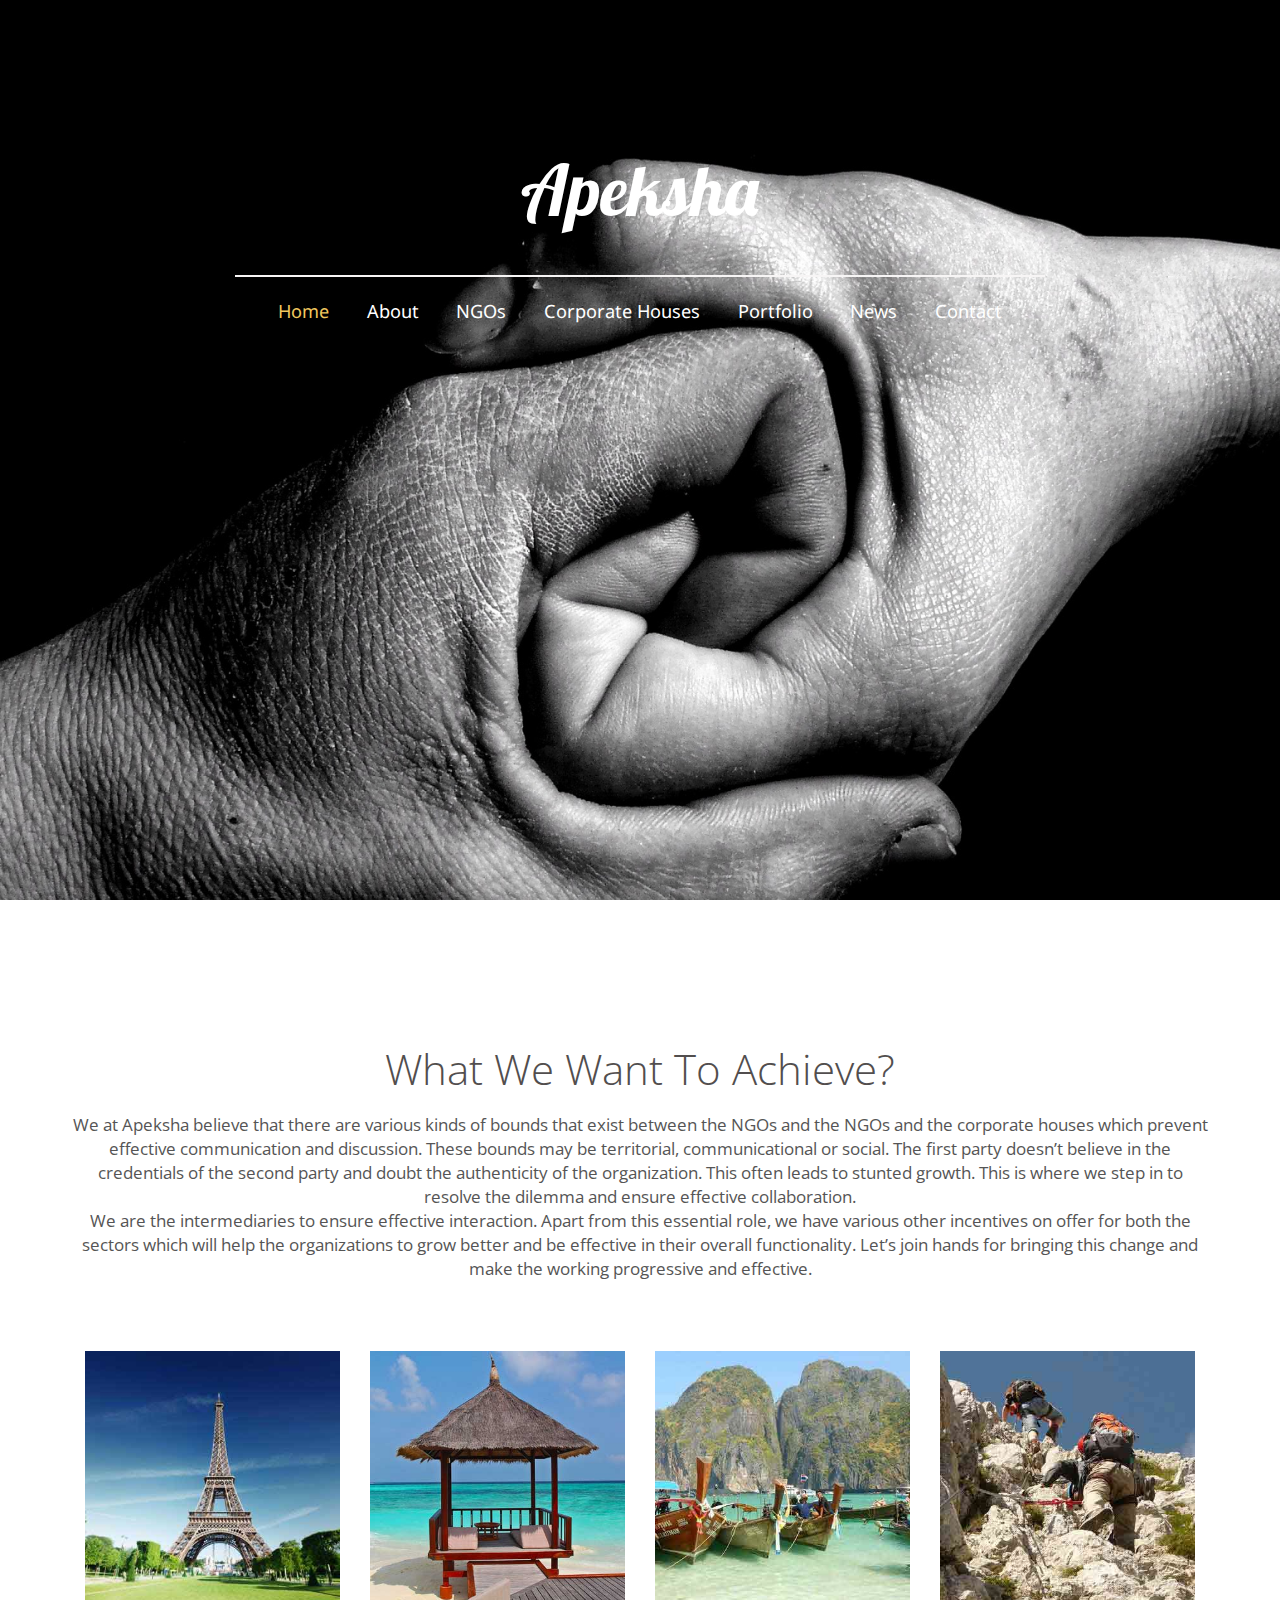
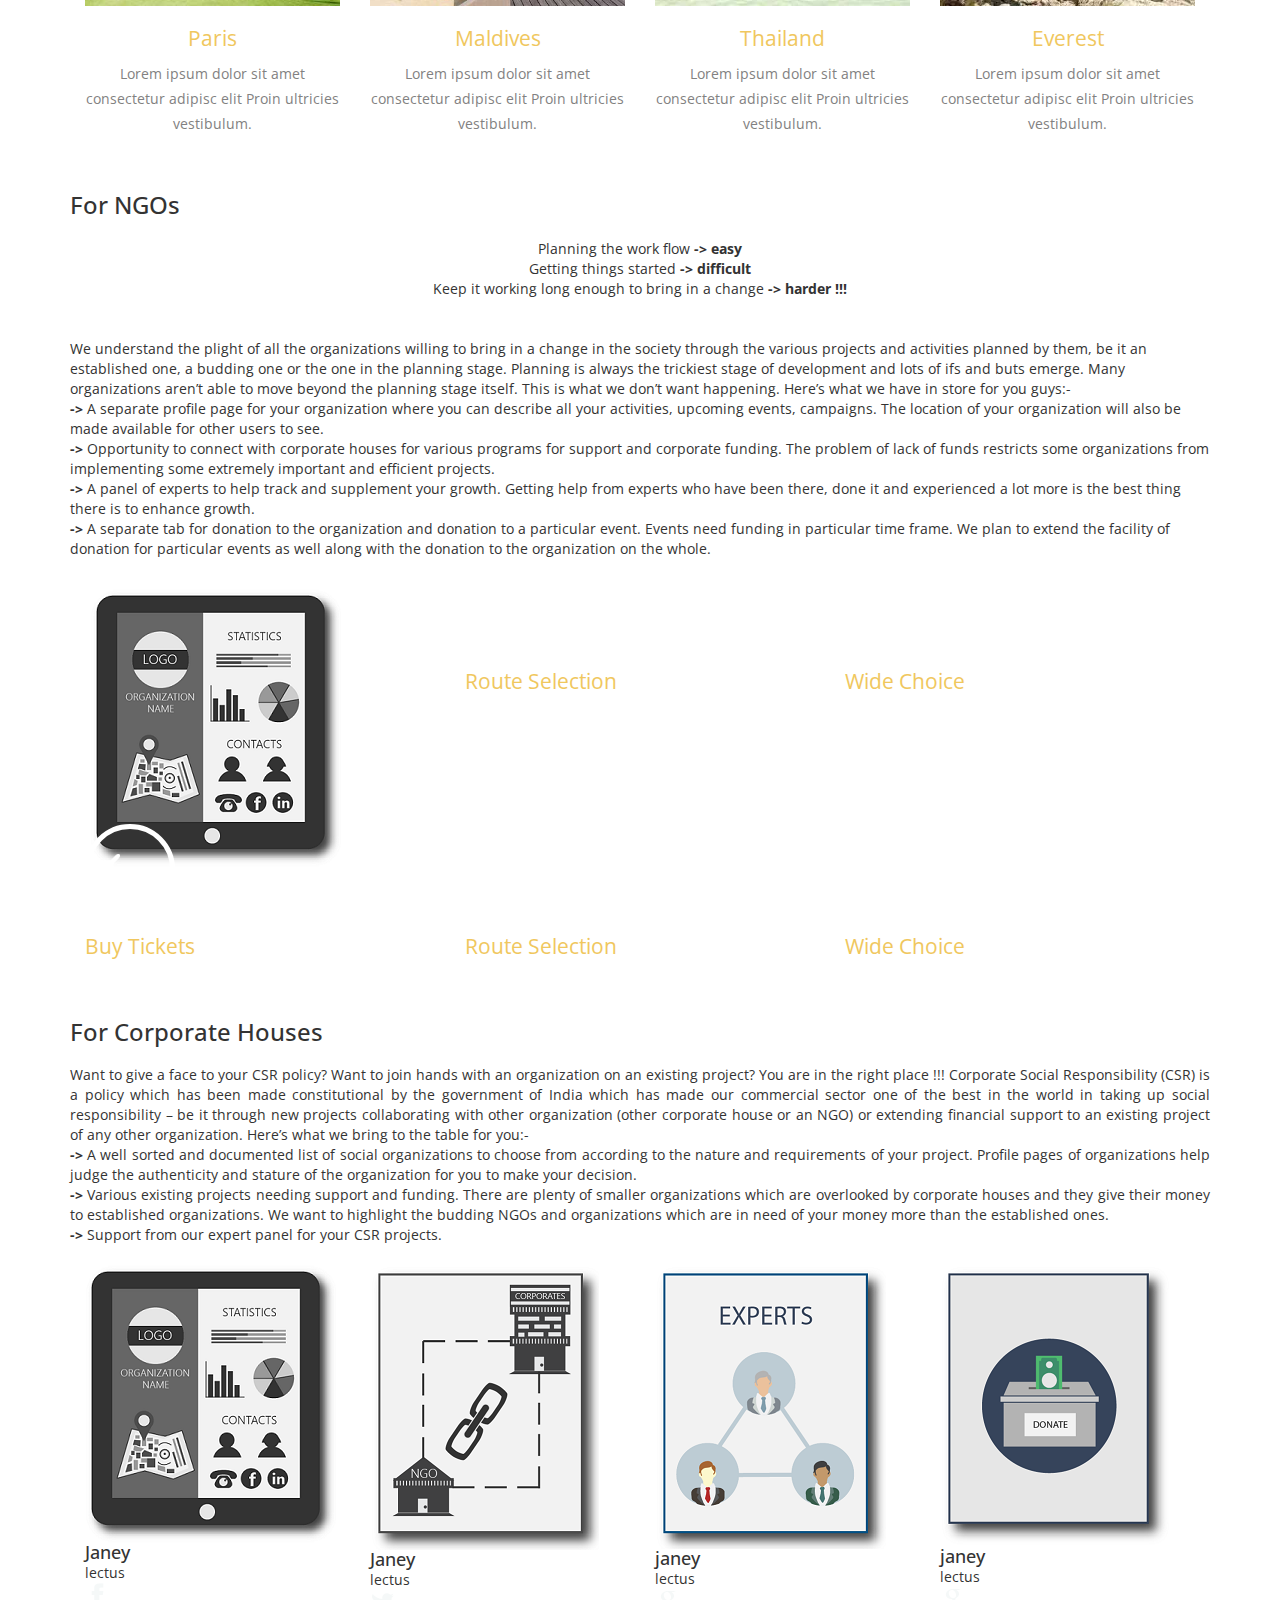
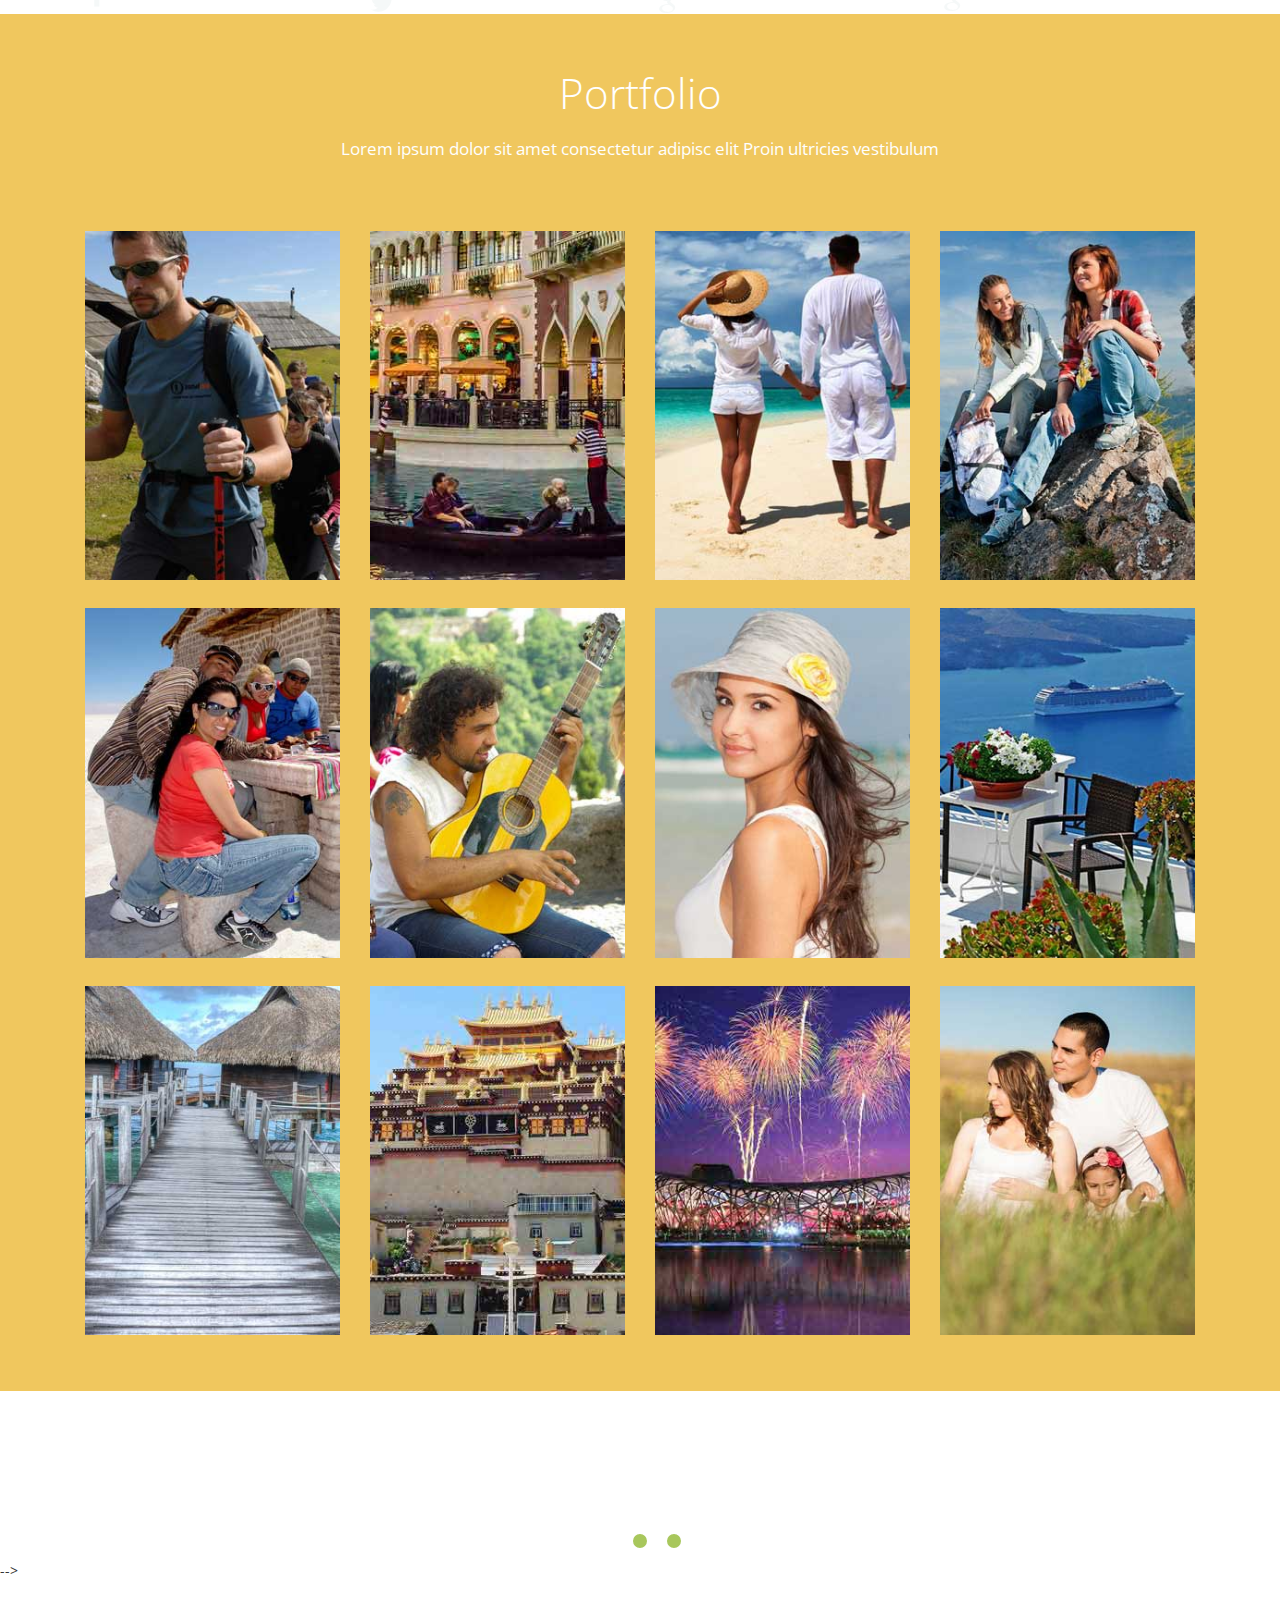
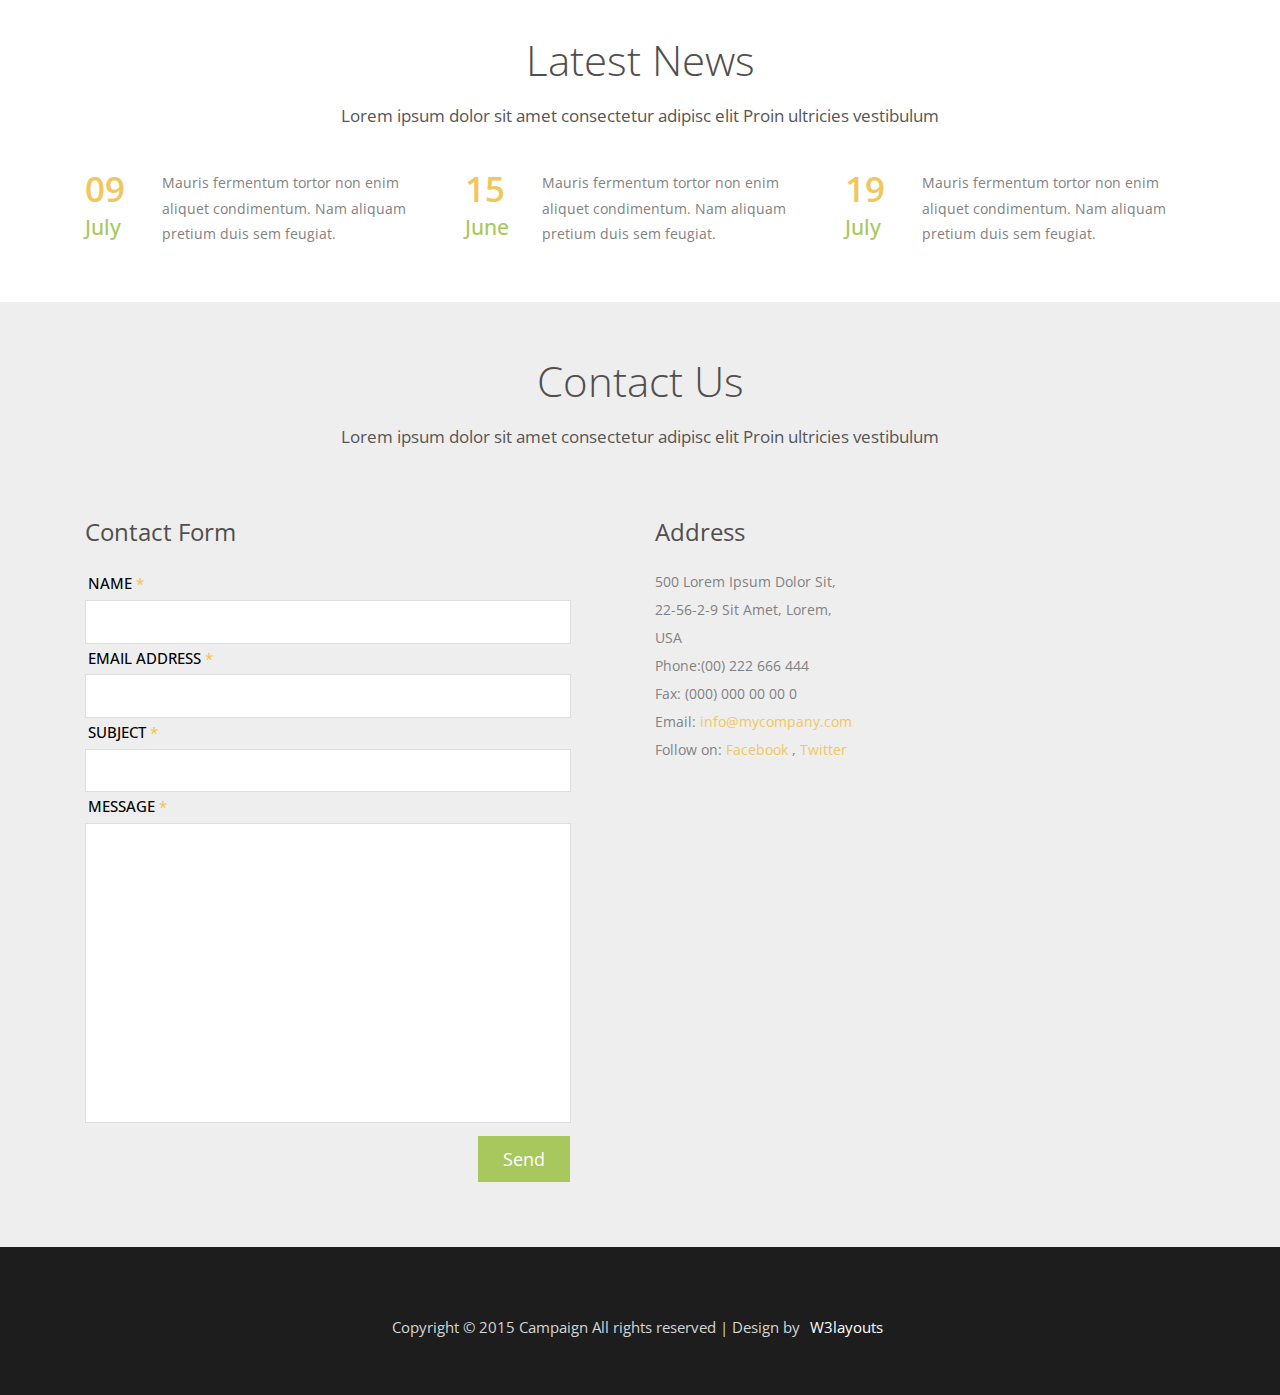
<file: Apeksha/index.html>
﻿<!--
Au<!--
Author: W3layouts
Author URL: http://w3layouts.com
License: Creative Commons Attribution 3.0 Unported
License URL: http://creativecommons.org/licenses/by/3.0/
-->
<!DOCTYPE HTML>
<html>
<head>
	<title>!! APEKSHA !!</title>
	<link href="css/bootstrap.css" rel="stylesheet" type="text/css" media="all">
	<link href="css/style.css" rel="stylesheet" type="text/css" media="all" />
	<meta name="viewport" content="width=device-width, initial-scale=1">
	<meta http-equiv="Content-Type" content="text/html; charset=utf-8" />
	<meta name="keywords" content="Campaign Responsive web template, Bootstrap Web Templates, Flat Web Templates, Andriod Compatible web template, 
	Smartphone Compatible web template, free webdesigns for Nokia, Samsung, LG, SonyErricsson, Motorola web design" />
	<script type="application/x-javascript"> addEventListener("load", function() { setTimeout(hideURLbar, 0); }, false); function hideURLbar(){ window.scrollTo(0,1); } </script>
	<link href='http://fonts.googleapis.com/css?family=Droid+Sans:400,700' rel='stylesheet' type='text/css'>
	<link href='http://fonts.googleapis.com/css?family=Open+Sans:300italic,400italic,600italic,700italic,800italic,400,300,600,700,800' rel='stylesheet' type='text/css'>
	<link href='http://fonts.googleapis.com/css?family=Lobster' rel='stylesheet' type='text/css'>
	<script src="js/jquery-1.11.1.min.js"></script>
	<!---- start-smoth-scrolling---->
	<script type="text/javascript" src="js/move-top.js"></script>
	<script type="text/javascript" src="js/easing.js"></script>
	<script type="text/javascript">
		jQuery(document).ready(function($) {
			$(".scroll").click(function(event){		
				event.preventDefault();
				$('html,body').animate({scrollTop:$(this.hash).offset().top},1200);
			});
		});
	</script>
	<!---End-smoth-scrolling---->
	<link rel="stylesheet" href="css/swipebox.css">
	<script src="js/jquery.swipebox.min.js"></script> 
	<script type="text/javascript">
		jQuery(function($) {
			$(".swipebox").swipebox();
		});
	</script>

</head>
<body>
	<div class="header">
		<div class="container">
			<div class="header-top">
				<div class="logo">
					<a href="index.html">Apeksha</a>
				</div>
				<div class="top-menu">
					<span class="menu"><img src="images/nav.png" alt=""/></span>
					<ul>
						<li><a class="active" href="#home" class="scroll">Home</a></li>
						<li><a href="#about" class="scroll">About</a></li>
						<li><a href="#NGOs" class="scroll">NGOs</a></li>
						<li><a href="#CorporateHouses" class="scroll">Corporate Houses</a></li>
						<li><a href="#portfolio" class="scroll">Portfolio</a></li>
						<!-- <li><a href="#testimonials" class="scroll">Testimonials</a></li> -->
						<li><a href="#news" class="scroll">News</a></li>
						<li><a href="#contact" class="scroll">Contact</a></li>
					</div>
					<!-- script for menu -->
					<script>
						$("span.menu").click(function(){
							$(".top-menu ul").slideToggle("slow" , function(){
							});
						});
					</script>
					<!-- //script for menu -->
					<div class="clearfix"></div>
				</div>
			</div>
		</div>
	</div>
	<br>
	<div class="content">
		<div class="about-section" id="about">
			<div class="container">
				<div class="about-header">
					<h3>What we want to achieve?</h3>
					<p>We at Apeksha believe that there are various kinds of bounds that exist between the NGOs and the NGOs and the corporate houses which prevent effective communication and discussion. These bounds may be territorial, communicational or social. The first party doesn’t believe in the credentials of the second party and doubt the authenticity of the organization. This often leads to stunted growth. This is where we step in to resolve the dilemma and ensure effective collaboration.
					</p>
					<p>	We are the intermediaries to ensure effective interaction. Apart from this essential role, we have various other incentives on offer for both the sectors which will help the organizations to grow better and be effective in their overall functionality. Let’s join hands for bringing this change and make the working progressive and effective.
					</p>
				</div>
				<div class="about-grids">
					<div class="col-md-3 about-grid">
						<img src="images/p1.jpg" class="img-responsive" alt="/">
						<h4>paris</h4>
						<p>Lorem ipsum dolor sit amet consectetur adipisc elit Proin ultricies vestibulum.</p>
					</div>
					<div class="col-md-3 about-grid">
						<img src="images/p2.jpg" class="img-responsive" alt="/">
						<h4>maldives</h4>
						<p>Lorem ipsum dolor sit amet consectetur adipisc elit Proin ultricies vestibulum.</p>
					</div>
					<div class="col-md-3 about-grid">
						<img src="images/p4.jpg" class="img-responsive" alt="/">
						<h4>thailand</h4>
						<p>Lorem ipsum dolor sit amet consectetur adipisc elit Proin ultricies vestibulum.</p>
					</div>
					<div class="col-md-3 about-grid">
						<img src="images/p3.jpg" class="img-responsive" alt="/">
						<h4>everest</h4>
						<p>Lorem ipsum dolor sit amet consectetur adipisc elit Proin ultricies vestibulum.</p>
					</div>
					<div class="clearfix"></div>	
				</div>	
			</div>
		</div>

		<div class="NGOs-section" id="NGOs">	
			<div class="container">
				<div class="NGOs-header">
					<h3>For NGOs</h3>
					<p><center><br> Planning the work flow <b>-> easy </b><br>
							Getting things started <b>-> difficult </b><br>
							Keep it working long enough to bring in a change <b>-> harder !!! </b></center>
						<br>
						<br>
							We understand the plight of all the organizations willing to bring in a change in the society through the various projects and activities planned by them, be it an established one, a budding one or the one in the planning stage. Planning is always the trickiest stage of development and lots of ifs and buts emerge. Many organizations aren’t able to move beyond the planning stage itself. This is what we don’t want happening. Here’s what we have in store for you guys:- 
						</p>
						<p><b>-></b> A separate profile page for your organization where you can describe all your activities, upcoming events, campaigns. The location of your organization will also be made available for other users to see.
						</p>
						<p><b>-></b> Opportunity to connect with corporate houses for various programs for support and corporate funding. The problem of lack of funds restricts some organizations from implementing some extremely important and efficient projects.
						</p>
						<p><b>-></b> A panel of experts to help track and supplement your growth. Getting help from experts who have been there, done it and experienced a lot more is the best thing there is to enhance growth.
						</p>
						<p><b>-></b> A separate tab for donation to the organization and donation to a particular event. Events need funding in particular time frame. We plan to extend the facility of donation for particular events as well along with the donation to the organization on the whole.
						</p>
					</dl>
				</p>
			</div>
			<div class="NGOs-grids">
				<div class="ser-top">
					<div class="col-md-4 ser-grid">
						<div class="ser1">
							<img src="images/for_website_1.png">
						</div>
						
					</div>
					<div class="col-md-4 ser-grid">
						<div class="ser1">
							<img src="images/icon2.png">
						</div>
						<h4>Route Selection</h4>
						<p>Mauris fermentum tortor non enim aliquet condimentum. Nam aliquam pretium duis sem.</p>
					</div>
					<div class="col-md-4 ser-grid">
						<div class="ser1">
							<img src="images/icon3.png">
						</div>
						<h4>Wide Choice</h4>
						<p>Mauris fermentum tortor non enim aliquet condimentum. Nam aliquam pretium duis sem.</p>

					</div>
					<div class="clearfix"></div>
				</div>

				<div class="ser-bottom">
					<div class="col-md-4 ser-grid">
						<div class="ser1">
							<img src="images/icon4.png">
						</div>
						<h4>Buy Tickets</h4>
						<p>Mauris fermentum tortor non enim aliquet condimentum. Nam aliquam pretium duis sem.</p>

					</div>
					<div class="col-md-4 ser-grid">
						<div class="ser1">
							<img src="images/icon5.png">
						</div>
						<h4>Route Selection</h4>
						<p>Mauris fermentum tortor non enim aliquet condimentum. Nam aliquam pretium duis sem.</p>

					</div>
					<div class="col-md-4 ser-grid">
						<div class="ser1">
							<img src="images/icon6.png">
						</div>
						<h4>Wide Choice</h4>
						<p>Mauris fermentum tortor non enim aliquet condimentum. Nam aliquam pretium duis sem.</p>

					</div>
					<div class="clearfix"></div>
				</div>
				<div class="clearfix"></div>
			</div>
		</div>
	</div>
	<div class="CorporateHouses-section" id="CorporateHouses">
		<div class="container">
			<div class="CorporateHouses-header text-justify">
				<h3>For Corporate Houses</h3><br>
				<dl>
					<p>Want to give a face to your CSR policy? Want to join hands with an organization on an existing project? You are in the right place !!! 
						Corporate Social Responsibility (CSR) is a policy which has been made constitutional by the government of India which has made our commercial sector one of the best in the world in taking up social responsibility – be it through new projects collaborating with other organization (other corporate house or an NGO) or extending financial support to an existing project of any other organization. Here’s what we bring to the table for you:-
					</p>
					<p><b>-></b> A well sorted and documented list of social organizations to choose from according to the nature and requirements of your project. Profile pages of organizations help judge the authenticity and stature of the organization for you to make your decision.
					</p>
					<p><b>-></b> Various existing projects needing support and funding. There are plenty of smaller organizations which are overlooked by corporate houses and they give their money to established organizations. We want to highlight the budding NGOs and organizations which are in need of your money more than the established ones. 
					</p>
					<p><b>-></b> Support from our expert panel for your CSR projects.
					</p>
				</dl> 
			</div>
			<div class="CorporateHouses-grids">
				<div class="col-md-3 CorporateHouses-grid">
					<img src="images/for_website_1.png" class="img-responsive" alt="/">
					<div class="CorporateHouses-info">
						<h4>Janey</h4>
						<p>lectus </p>
						<a href="#"><img src="images/facebook.png"></a>
					</div>
				</div>
				<div class="col-md-3 CorporateHouses-grid">
					<img src="images/for_website_2.png" class="img-responsive" alt="/">
					<div class="CorporateHouses-info">
						<h4>Janey</h4>
						<p>lectus </p>
						<a href="#"><img src="images/twitter.png"></a>
					</div>
				</div>
				<div class="col-md-3 CorporateHouses-grid">
					<img src="images/for_website_3.png" class="img-responsive" alt="/">
					<div class="CorporateHouses-info">
						<h4>janey</h4>
						<p>lectus </p>
						<a href="#"><img src="images/google-plus.png"></a>
					</div>
				</div>
				<div class="col-md-3 CorporateHouses-grid">
					<img src="images/for_website_4.png" class="img-responsive" alt="/">
					<div class="CorporateHouses-info">
						<h4>janey</h4>
						<p>lectus </p>
						<a href="#"><img src="images/google-plus.png"></a>
					</div>
				</div>
				<div class="clearfix"> </div>
			</div> 
		</div>
	</div>

	<div class="portfolio-section" id="portfolio">
		<div class="container">
			<div class="Portfolio-header">
				<h3>portfolio</h3>
				<p>Lorem ipsum dolor sit amet consectetur adipisc elit Proin ultricies vestibulum </p>
			</div>
			<div class="Portfolio-grids">
				<div class="col-md-3 Portfolio-grid">
					<div class="Portfolio-grid1">
						<a href="images/im2.jpg" class="swipebox"><img src="images/im2.jpg" class="img-responsive" alt="/"><span class="zoom-icon"></span></a>
					</div>
					<div class="Portfolio-grid1 gr2">
						<a href="images/im3.jpg" class="swipebox"><img src="images/im3.jpg" class="img-responsive" alt="/"><span class="zoom-icon"></span></a>
					</div>
					<div class="Portfolio-grid1">
						<a href="images/im4.jpg" class="swipebox"><img src="images/im4.jpg" class="img-responsive" alt="/"><span class="zoom-icon"></span></a>
					</div>
				</div>
				<div class="col-md-3 Portfolio-grid">
					<div class="Portfolio-grid1">
						<a href="images/im5.jpg" class="swipebox"><img src="images/im5.jpg" class="img-responsive" alt="/"><span class="zoom-icon"></span></a>
					</div>
					<div class="Portfolio-grid1 gr2">
						<a href="images/im6.jpg" class="swipebox"><img src="images/im6.jpg" class="img-responsive" alt="/"><span class="zoom-icon"></span></a>
					</div>
					<div class="Portfolio-grid1">
						<a href="images/im7.jpg" class="swipebox"><img src="images/im7.jpg" class="img-responsive" alt="/"><span class="zoom-icon"></span></a>

					</div>
				</div>
				<div class="col-md-3 Portfolio-grid">
					<div class="Portfolio-grid1">
						<a href="images/im8.jpg" class="swipebox"><img src="images/im8.jpg" class="img-responsive" alt="/"><span class="zoom-icon"></span></a>

					</div>
					<div class="Portfolio-grid1 gr2">
						<a href="images/im9.jpg" class="swipebox"><img src="images/im9.jpg" class="img-responsive" alt="/"><span class="zoom-icon"></span></a>

					</div>
					<div class="Portfolio-grid1">
						<a href="images/im10.jpg"class="swipebox"><img src="images/im10.jpg" class="img-responsive" alt="/"><span class="zoom-icon"></span></a>

					</div>
				</div>
				<div class="col-md-3 Portfolio-grid">
					<div class="Portfolio-grid1">
						<a href="images/im11.jpg" class="swipebox"><img src="images/im11.jpg" class="img-responsive" alt="/"><span class="zoom-icon"></span></a>

					</div>
					<div class="Portfolio-grid1 gr2">
						<a href="images/im12.jpg" class="swipebox"><img src="images/im12.jpg" class="img-responsive" alt="/"><span class="zoom-icon"></span></a>

					</div>
					<div class="Portfolio-grid1">
						<a href="images/im13.jpg" class="swipebox"><img src="images/im13.jpg" class="img-responsive" alt="/"><span class="zoom-icon"></span></a>

					</div>
				</div>
				<div class="clearfix"> </div>
			</div>
		</div>
	</div>

	<!-- <div class="Testimonials" id="testimonials">
		<div class="container">
			<div class="testimonial-header">
				<h3>testimonial</h3>
				<p>Lorem ipsum dolor sit amet consectetur adipisc elit  Proin ultricies vestibulum </p>
			</div>
			<div class="test-monials">
				<!-- start content_slider -->
				<div id="owl-demo" class="owl-carousel">
					<div class="item">

						<div class="testmonial-text">
							<p>"Lorem ipsum dolor sit amet  offendit volutpat sea ex  at omnium scripta pro, at omnium scripta pro, ei mea oratio malorum forensibus. ei mea oratio malorum forensibus. Sed ei omnes laoreet posidonium ei mea oratio malorum."</p>
							<h4>John Doe</h4>

						</div>
						<div class="clearfix"> </div>
					</div>
					<div class="item">

						<div class="testmonial-text">
							<p>"If I don't feel confident about my body, I'm not going to sit at home and feel sorry for myself and not do something about it. It's all about taking action and not being lazy. So you do the work, whether it's fitness or whatever."</p>
							<h4>John Doe</h4>

						</div>
						<div class="clearfix"> </div>
					</div>
					<div class="item">
						<div class="testmonial-text">
							<p>"If I don't feel confident about my body, I'm not going to sit at home and feel sorry for myself and not do something about it. It's all about taking action and not being lazy. So you do the work, whether it's fitness or whatever."</p>
							<h4>John Doe</h4>

						</div>
						<div class="clearfix"> </div>
					</div>

				</div>

				<!----sreen-gallery-cursual---->
				<div class="sreen-gallery-cursual">
					<!-- requried-jsfiles-for owl -->
					<link href="css/owl.carousel.css" rel="stylesheet">
					<script src="js/owl.carousel.js"></script>
					<script>
						$(document).ready(function() {
							$("#owl-demo").owlCarousel({
								items : 1,
								lazyLoad : true,
								autoPlay : true,
								navigation : false,
								navigationText :  false,
								pagination : true,
							});
						});
					</script>
					<!-- //requried-jsfiles-for owl -->
				</div>
			</div>
		</div>
	</div> -->
	<!---- testmonials ---->
	<div class="news-section"  id="news">
		<div class="container">
			<div class="new-header">
				<h3>latest news</h3>
				<p>Lorem ipsum dolor sit amet  consectetur adipisc elit  Proin ultricies vestibulum </p>
			</div>
			<div class="news-grids">
				<div class="col-md-4 new-grid">
					<div class="new-date">
						<h4>09</h4>
						<h5>july</h5>
					</div>
					<div class="new-text">
						<p>Mauris fermentum tortor non enim aliquet condimentum. Nam aliquam pretium duis sem feugiat.</p>
					</div>
					<div class="clearfix"></div>
				</div>
				<div class="col-md-4 new-grid">
					<div class="new-date">
						<h4>15</h4>
						<h5>june</h5>
					</div>
					<div class="new-text">
						<p>Mauris fermentum tortor non enim aliquet condimentum. Nam aliquam pretium duis sem feugiat.</p>
					</div>
					<div class="clearfix"></div>
				</div>
				<div class="col-md-4 new-grid">
					<div class="new-date">
						<h4>19</h4>
						<h5>july</h5>
					</div>
					<div class="new-text">
						<p>Mauris fermentum tortor non enim aliquet condimentum. Nam aliquam pretium duis sem feugiat.</p>
					</div>
					<div class="clearfix"></div>
				</div>
				<div class="clearfix"></div>
			</div>
		</div>
	</div>
</div>
<div class="contact-section" id="contact">
	<div class="container">
		<div class="contact-header">
			<h3>contact us</h3>
			<p>Lorem ipsum dolor sit amet  consectetur adipisc elit  Proin ultricies vestibulum </p>
		</div>
		<div class="contact-grid">
			<div class="col-md-6 contactdetails-grid">
				<h4>contact form</h4>
				<h5>name <span>*</span></h5>
				<input type="text">
				<h5>email address <span>*</span></h5>
				<input type="text">
				<h5>subject <span>*</span></h5>
				<input type="text">
				<h5>message <span>*</span></h5>
				<textarea> </textarea>
				<input type="button" value="send">
			</div>
			<div class="col-md-6 contactdetails-grid1">
				<div class="address">
					<h4>Address</h4>
					<p>500 Lorem Ipsum Dolor Sit,</p>
					<p>22-56-2-9 Sit Amet, Lorem,</p>
					<p>USA</p>
					<p>Phone:(00) 222 666 444</p>
					<p>Fax: (000) 000 00 00 0</p>
					<p>Email: <a href="mailto:example@mail.com">info@mycompany.com</a></p>
					<p>Follow on: <a href="#">Facebook</a> , <a href="#">Twitter</a></p>
				</div>
				<div class="google-map">
					<iframe src="https://www.google.com/maps/embed?pb=!1m14!1m8!1m3!1d3021.0814617966994!2d-73.96467908332265!3d40.782223218920294!3m2!1i1024!2i768!4f13.1!3m3!1m2!1s0x89c2589a018531e3%3A0xb9df1f7387a94119!2sCentral+Park!5e0!3m2!1sen!2sin!4v1420805667126"></iframe>
				</div>
			</div>
			<div class="clearfix"> </div>
		</div>
	</div>
</div>
<div class="footer-section">
	<div class="container">
		<div class="footer-top">
		</div>
		<div class="footer-bottom">
			<p>Copyright &copy; 2015 <span>Campaign</span> All rights reserved | Design by <a href="http://w3layouts.com">W3layouts</a></p>
		</div>
		<script type="text/javascript">
			$(document).ready(function() {
							/*
							var defaults = {
					  			containerID: 'toTop', // fading element id
								containerHoverID: 'toTopHover', // fading element hover id
								scrollSpeed: 1200,
								easingType: 'linear' 
					 		};
					 		*/

					 		$().UItoTop({ easingType: 'easeOutQuart' });

					 	});
		</script>
		<a href="#" id="toTop" style="display: block;"> <span id="toTopHover" style="opacity: 1;"> </span></a>
	</div>
</div>
</body>
</html>
</file>
<file: Apeksha/css/style.css>
/*--
Author: W3layouts
Author URL: http://w3layouts.com
License: Creative Commons Attribution 3.0 Unported
License URL: http://creativecommons.org/licenses/by/3.0/
--*/
body a{
    transition:0.5s all;
	-webkit-transition:0.5s all;
	-moz-transition:0.5s all;
	-o-transition:0.5s all;
	-ms-transition:0.5s all;
}
input[type="button"]{
	transition:0.5s all;
	-webkit-transition:0.5s all;
	-moz-transition:0.5s all;
	-o-transition:0.5s all;
	-ms-transition:0.5s all;
}

h1,h2,h3,h4,h5,h6{
	padding:0 0;
	margin:0 0;
}
p{
	padding:0 0;
	margin:0 0;
}
ul{
	padding:0 0;
	margin:0 0;	
}
body{
	padding:0 0;
	margin:0 0; 
	font-family: 'Open Sans', sans-serif;
}
.header{
  background: url(../images/banner.jpg) no-repeat 0px 0px;
  background-size: cover;
  -o-background-size: cover;
  -moz-background-size: cover;
  -ms-background-size: cover;
  min-height: 900px;
}
.header-top {
  margin-top:10em;
  position:relative;
}
<!>.header-top:before {
  content: url(../images/left.png) no-repeate 0px 0px;
  position: absolute;
  left: 0px;
  top: -85px;
    background-size: 100% 100%;
}</!>
.header-top:after {
  content: url(../images/right.png)  no-repeate 0px 0px;
  position: absolute;
  right: 0px;
  top: -85px;
    background-size: 100% 100%;
}
.logo {
  margin: 0 auto;
  width: 28%;
}
.logo a {
  display: block;
  font-size: 5em;
  font-family: 'Lobster', cursive;
  text-transform: capitalize;
  text-decoration: none;
  color: #fff;
  text-align: center;
  margin-bottom: 0.5em;
}
.logo span {
  font-size: 0.6em;
  color: #000;
}
.top-menu{
text-align:center;
  border-top: 2px solid #F7F5F5;
    width: 71%;
  margin: 0 auto;
}
.top-menu ul li{
	display:inline-block;
      margin: 0 1.2em;
     padding: 1.5em 0;
 }
.top-menu ul li a {
  font-size: 1.3em;
  text-decoration: none;
  color: #fff;
  font-family: 'Droid Sans', sans-serif;
}
.top-menu ul li a:hover {
  color: #f0c75e;
}
.top-menu ul li a.active {
  color: #f0c75e;
}
 span.menu {
  display: none;
}
p.banner-center {
  text-align: center;
  width: 66%;
  margin: 0em auto 0;
  color: #fff;
  font-size: 1.2em;
  font-weight: 300;
  letter-spacing: 1px;
  padding: 6em 0 0;
}
.banner-bottom {
  position: relative;
}
.banner-grids {
  position: absolute;
  top: 125px;
  left: 0;
  width: 100%;
}
.left-grid {
  padding: 0;
}
.left-grid img {
  width: 100%;
}
a.top-icon {
  text-align: center;
  display: block;
  margin-top: 18em;
}
.right-grid h3 {
  font-size: 3em;
  text-transform: capitalize;
  color: #FFF;
  font-weight: 300;
}
.right-grid  p {
  font-size: 1em;
  color: #FFF;
  line-height: 1.8em;
  font-weight: 300;
  padding: 1em 0 0 0;
}
.right-grid {
  background: #A8C75C;
  padding: 2em 2em 0 2em;
  min-height: 267px;
}
.about-section {
	text-align: center;
	padding: 9em 0 4em;
	}
.about-header h3 {
	font-size: 3em;
	text-transform: capitalize;
	color:#524E4E;
	font-weight: 300;
	margin-bottom: 0.5em;
}
.about-header p {
	font-size: 1.2em;
	color: #555;
}
.about-grids {
  margin-top: 5em;
}
.about-grid h4 {
	font-size: 1.5em;
	 margin: 1em 0 0.5em 0;
	color:#f0c75e;
	text-transform: capitalize;
	 font-weight: 400;
	
}
.about-grid p {
	font-size: 1em;
	color: #828181;
	line-height: 1.8em;
}
.services-header h3 {
	font-size: 3em;
	text-transform: capitalize;
	color: #fff;
	font-weight: 300;
    margin-bottom: 0.5em;
}
.services-header p {
	font-size: 1.2em;
	color: #fff;
}
.services-grids {
  margin-top: 5em;
}
.ser-grid h4 {
	font-size: 1.5em;
  margin: 1em 0 0.5em 0;
	color: #f0c75e;
	font-weight: 400;
 }
.ser-grid:hover div.ser1 {
  border: 5px solid #f0c75e;
}
.ser-grid p {
	font-size: 1em;
	color: #fff;
	line-height: 1.8em;
}
.ser-bottom {
  margin-top: 5em;
}
.services-section {
  text-align: center;
  padding: 4em 0;
  background: url(../images/type-bg.jpg) no-repeat 0px 0px;
  min-height: 750px;
  background-size: cover;
}
.ser1 {
  width: 90px;
  height: 90px;
  display: inline-block;
  border: 5px solid #fff;
  border-radius: 620px;
   padding: 25px 0px;
}
.team-section {
   padding: 4em 0;
  text-align: center;
    background-color: #eee
}
.team-header h3 {
  font-size: 3em;
  	color:#524E4E;
  text-transform: capitalize;
  margin-bottom: 0.5em;
  font-weight: 300;
 }
.team-header p{
  font-size: 1.2em;
  color: #555;
 }
 .team-grid img {
  border-radius: 15em;
  
 }
.team-grid {
  position: relative;
  text-align: center;
  margin-top:1em; 
}
.team-info {
  position: absolute;
  width: 66%;
  left: 15px;
  top: -1px;
  border-radius: 10em;
  padding: 6.5em 0em;
  display:none;
}
.team-info h3{	
	font-size: 2em;
	color: #fff;
	text-transform: uppercase;
	font-weight: 700;
}
.team-grid:hover div.team-info{
  display: block;
  background: rgba(100, 116, 25, 0.55);
  border-radius: 10em;
  padding: 6em 0em;
}
.team-info h4 {
  font-size: 2.5em;
  color: #fff;
  font-weight: 500;
  text-transform: capitalize;
 }
.team-info p {
  font-size: 1.1em;
  color: #fff;
  font-weight: 500;
  text-transform: capitalize;
 }
.team-info img {
  border: none;
  margin-top:0.2em;  
}
.team-grids {
  margin-top: 5em;
  }
.portfolio-section {
	text-align: center;
	padding: 4em 0;
	background: #f0c75e;
}
.Portfolio-header h3 {
 font-size: 3em;
  text-transform: capitalize;
  color: #fff;
  font-weight: 300;

  margin-bottom: 0.5em;
}
.Portfolio-header p {
	font-size: 1.2em;
	color: #fff;
}
.Portfolio-grid img {
  width: 100%;
}
.gr2 {
  margin: 2em 0;
}
.Portfolio-grids {
  margin-top: 5em;
}
.zoom-icon {
	position: absolute;
	opacity: 0;
	filter: alpha(opacity=0);
	-ms-filter: "progid:DXImageTransform.Microsoft.Alpha(opacity=0)";
	display: block;
	left: 0;
	top: 0px;
	width: 245px;
    height: 260px;
	background: url(../images/zoom.png) center center no-repeat;
	cursor: pointer;
	transition: all .2s ease-in-out;
	-webkit-transition: all .2s ease-in-out;
	-moz-transition: all .2s ease-in-out;
	-o-transition: all .2s ease-in-out;
}
.Portfolio-grid1.zoom-icon {
	top: -50px;
	width: 100%;
	height: 182px;
}
.Portfolio-grid1 a:hover .zoom-icon {
	top: 14%;
	opacity: 1;
	filter: alpha(opacity=99); 
	-ms-filter: "progid:DXImageTransform.Microsoft.Alpha(opacity=99)";
}
.Portfolio-grid1{
position:relative;
}
.Testimonials {
  padding: 4em 0;
  background: url(../images/bg.jpg) no-repeat 0px 0px;
  text-align: center;
   background-size: cover;
   min-height:400px;
}
.testimonial-header h3 {
  font-size: 3em;
  text-transform: capitalize;
  color: #fff;
  font-weight: 300;
 
  margin-bottom: 0.5em;
}
.testimonial-header p {
	font-size: 1.2em;
	color: #eee;
}
.testmonial-text p {
  font-size: 1em;
  line-height: 1.8em;
  color: #fff;
  margin-bottom:0.5em;
}
.testmonial-text h4{
font-size: 1.5em;
   color: #fff;
  text-transform: capitalize;
  font-weight: 500;
  text-align:center;
    padding-top: 1em;
  }
.test-monials {
  margin-top: 5em;
}
.news-section {
  text-align: center;
  padding: 4em 0;
}
.new-date {
  float: left;
  width: 20%;
  margin-right: 2%;
  text-align: left;
}
.new-text {
  float: left;
  width: 78%;
}
.new-header h3 {
	font-size: 3em;
	text-transform: capitalize;
    color:#524E4E;
	font-weight: 300;
	margin-bottom:0.5em;
}
.new-header p {
	font-size: 1.2em;
	color: #555;
}
.news-grids {
  margin-top: 3em;
}
.new-date h4 {
  font-size: 2.5em;
  font-weight: 600;
  margin-bottom: 0.2em;
  color: #f0c75e;
}
.new-date h5 {
  font-size: 1.5em;
  text-transform: capitalize;
  color: #A8C75C
  ;
}
.new-text p {
	font-size: 1em;
	color: #828181;
	line-height: 1.8em;
	text-align: left;
}
/*** contact***/
.contact-section{
  background: #eee;
  padding: 4em 0;
 }
.contact-header h3 {
  font-size: 3em;
  text-transform:capitalize;
  color:#524E4E;
  text-align: center;
   margin-bottom: 0.5em;
   font-weight: 300;
  
 }
.contact-header p {
	font-size: 1.2em;
	color: #555;
	text-align: center;
}
.contact-grid {
  margin-top: 5em;
}
.contactdetails-grid h5 span {
	color: #f0c75e;
}
.contactdetails-grid h4 {
  font-size: 1.7em;
  text-transform: capitalize;
 	color:#524E4E;
   margin-bottom: 1em;
   font-weight: 400;

  }
.contact-text p {
	color: #515862;
	font-size: 15px;
	margin: 0 auto;
	font-weight: 300;
	line-height: 1.5em;
}

.contactdetails-grid p span {
	color: #fe2121;
}
.contactdetails-grid h5 {
	font-size: 1.1em;
	text-transform: uppercase;
	padding: 7px 3px;
	color: #000;
}
.contactdetails-grid h4 span {
	color: #fe2121
}
.contactdetails-grid input[type="text"] {
	width: 90%;
	padding: 10px 10px;
	font-size: 15px;
	outline: none;
	border:1px solid #dcdee0;
}
.contactdetails-grid input[type="text"]:hover{
	border:1px solid #f0c75e;
}
.contactdetails-grid textarea {
	width: 90%;
	padding: 10px 10px;
	font-size: 15px;
	height: 20em;
	resize: none;
	outline: none;
	border:1px solid #dcdee0;
}
.contactdetails-grid textarea:hover{
	border:1px solid #f0c75e;
}

.contactdetails-grid input[type="button"] {
	float: right;
	padding: 10px 25px;
	font-size: 1.3em;
	margin: 8px 55px 0 0;
	color: #ffffff;
	font-weight: 400;
	border: none;
	outline: none;
	text-transform:capitalize;
	background: #A8C75C;
}
.contactdetails-grid input[type="button"]:hover {
	background:#f0c75e;
}
.contactdetails-grid1 p {
  font-size: 1em;
  color: #828181;
  line-height: 1.8em;
    margin-top: 0.2em;
}
.contactdetails-grid1 h4 {
  font-size: 1.7em;
  text-transform: capitalize;
	color:#524E4E;
  margin-bottom: 1em;
   font-weight: 400;

}
.contactdetails-grid1 p a {
  color: rgb(240, 199, 94);
}
.google-map {
  margin-top: 1em;
}
.google-map iframe {
	padding: 15px 0;
	width:100%;
	min-height: 410px;
	border: none;
}
.footer-section{
	padding:4em 0;
	text-align:center;
	background:rgb(29, 29, 29);
}
.footer-bottom {
	margin-top: 1em;
}
.footer-bottom p {
	font-size: 15px;
	color: #d5d6d7;
	font-weight: 400;
}
.footer-bottom a {
	font-size: 15px;
	color:#fff;
	font-weight: 400;
	text-transform: capitalize;
}
.footer-bottom a:hover {
	color: #fff;
}
.footer-bottom p a {
	margin: 0 6px 0 6px;
}
#toTop {
	display: none;
	text-decoration: none;
	position: fixed;
	
	bottom: 10px;
	right: 10px;
	overflow: hidden;
	width: 48px;
	height: 48px;
	border: none;
	text-indent: 100%;
	background: url("../images/to-top2.png") no-repeat 0px 0px;
}
/*-- responsive-design --*/
@media only screen and (max-width:1024px) {
.logo a {
 font-size: 4em;
}
.top-menu {
  width: 80%;
}
.top-menu ul li {
  margin: 0 1.2em;
}
.top-menu ul li a {
  font-size: 1.15em;
}
.header-top {
  margin-top: 15em;
}
p.banner-center {
    font-size: 1.1em;
}
.right-grid h3 {
  font-size: 2.5em;
}
.right-grid p {
  font-size: 0.96em;
}
.right-grid {
   padding: 0.4em 2em 0 2em;
  min-height: 222px;
}
.about-header h3 {
  font-size: 2.5em;
 }
.about-header p {
  font-size: 1.1em;
 }
.about-grid h4 {
  font-size: 1.3em;
 }
.about-grid p {
  font-size: 0.96em;
}
.services-section {
  min-height: 695px;
 }
.services-header h3 {
  font-size: 2.5em;
}
.services-header p {
  font-size: 1.1em;
}
.ser-grid h4 {
  font-size: 1.3em;
}
.ser-grid p {
  font-size: 0.96em;
}
.team-header h3 {
  font-size: 2.5em;
 }
.team-header p {
  font-size: 1.1em;
 }
.team-info h4 {
  font-size: 2em;
 }
.team-info {
  width: 80%;
  left: 16px;
  top: 1px;
}
.team-info img {
  margin-top: 0.4em;
}
.Portfolio-header h3 {
  font-size: 2.5em;
}
.Portfolio-header p {
  font-size: 1.1em;
}
.zoom-icon {
  width: 204px;
  height: 215px;
}
 .testimonial-header h3 {
  font-size: 2.5em;
}
.testimonial-header p {
  font-size: 1.1em;
}
.testmonial-text p {
  font-size: 0.96em;
}
.testmonial-text h4 {
  font-size: 1.3em;
}
.new-header h3 {
  font-size: 2.5em;
}
.new-header p {
  font-size: 1.1em;
}
.new-date h4 {
  font-size: 2em;
}
.new-date h5 {
  font-size: 1.3em;
}
.new-text p {
  font-size: 0.96em;
}
.contact-header h3 {
  font-size: 2.5em;
 }
.contact-header p {
  font-size: 1.1em;
}  
.contactdetails-grid h4 {
  font-size: 1.4em;
}
.contactdetails-grid h5 {
  font-size: 1em;
}
.contactdetails-grid input[type="button"] {
  font-size: 1.1em;
  margin: 8px 44px 0 0;
}
.contactdetails-grid1 h4 {
  font-size: 1.4em;
}
 .contactdetails-grid1 p {
  font-size: 0.96em;
}
}
@media only screen and (max-width: 768px){
span.menu {
display: block;
cursor: pointer;
 padding: 1em 0;
}
.top-menu {
float:none;
width: 100%;
}
.top-menu  ul{
  display:none;
}
.top-menu  ul li {
  font-size: 14px;
  display:block;
 }
.top-menu ul li {
  display: block;
  float: none;
  margin: 0em;
  border-bottom: 1px solid #74893E;
  border-right: none;
}
.top-menu ul li {
padding:10px 0 ;
		}
.top-menu ul {
  margin: 15px 0;
  z-index: 999;
  position: absolute;
  width: 100%;
  background: #96B251;
  text-align: center;
}
.top-menu ul li a {
display: block;
font-size: 1.1em;
}
.header-top {
  margin-top: 10em;
}
.header {
 min-height: 600px;
}
.logo a {
  font-size: 3.5em;
}
p.banner-center {
  font-size: 1em;
  padding: 3em 0 0
}
.banner-grids {
   top: 85px;
}
.left-grid {
  float: left;
  width: 40%;
}
.right-grid {
  float: left;
  width: 60%;
  min-height: 198px;
}
.right-grid h3 {
  font-size: 2em;
}
.left-grid img {
  min-height: 198px;
}
.right-grid h3 {
  font-size: 2em;
}
.right-grid {
  padding: 0.4em  1em 0 1em;
 }
.right-grid p {
  font-size: 0.92em;
  line-height: 1.5em;
  padding: 1.2em 0;
  
}
.about-header h3 {
  font-size: 2em;
}
.about-header p {
  font-size: 1em;
}
.about-grid {
  float: left;
  width: 25%;
}
.about-section {
  padding: 7em 0 3em;
}
.about-grids {
  margin-top: 3em;
}
.about-grid h4 {
  font-size: 1.1em;
}
.about-grid p {
  font-size: 0.92em;
}
.services-header h3 {
  font-size: 2em;
}
.services-header p {
  font-size: 1em;
}
.ser-grid {
  float: left;
  width: 33.3%;
}
.services-grids {
  margin-top: 3em;
}
.ser-grid h4 {
  font-size: 1.1em;
}
.ser-grid p {
  font-size: 0.92em;
}
.services-section {
  min-height: 600px;
  padding: 3em 0;
}
.ser-bottom {
  margin-top: 3em;
}
.team-section {
  padding: 3em 0;
}
.team-header h3 {
  font-size: 2em;
}
.team-header p {
  font-size: 1em;
 }
.team-grid {
  float: left;
  width: 33.3%;
}
.team-grids {
  margin-top: 3em;
}
.team-info h4 {
  font-size: 1.5em;
}
.team-grid:hover div.team-info {
   padding: 5em 0em;
}
.team-info p {
  font-size: 0.96em;
  }
.team-info {
  width: 87%;
  left: 16px;
  top: 0px
}
.portfolio-section {
  text-align: center;
  padding: 3em 0;
  }
.Portfolio-grids {
  margin-top: 3em;
}
.Portfolio-header h3 {
  font-size: 2em;
}
.Portfolio-header p {
  font-size: 1em;
}
.Portfolio-grid {
  float: left;
  width: 25%;
}
.zoom-icon {
  width: 150px;
  height: 165px;
}
.testimonial-header h3 {
  font-size: 2em;
}
.Testimonials {
  padding: 3em 0;
  min-height: 360px;
}
.testimonial-header p {
  font-size: 1em;
}
.test-monials {
  margin-top: 3em;
}
.testmonial-text p {
  font-size: 0.92em;
}
.news-section {
    padding: 3em 0;
}
.new-header h3 {
  font-size: 2em;
}
.new-header p {
  font-size: 1em;
}
.new-grid {
  float: left;
  width: 33.3%;
}
.new-date h4 {
  font-size: 1.6em;
}
.new-text p {
  font-size: 0.92em;
}
.new-date h5 {
  font-size: 1.1em;
}
.contact-section {
  background: #eee;
  padding: 3em 0;
}
.contact-header h3 {
  font-size: 2em;
}
.contact-header p {
  font-size: 1em;
}
.contactdetails-grid {
  float: left;
  width: 50%
}
.contactdetails-grid1 {
  float: left;
  width: 50%
}
.contact-grid {
  margin-top: 3em;
}
.contactdetails-grid h4 {
  font-size: 1.2em;
}
.contactdetails-grid h5 {
  font-size: 0.96em;
}
.contactdetails-grid1 h4 {
  font-size: 1.2em;
}
.contactdetails-grid1 p {
  font-size: 0.92em;
}
.contactdetails-grid input[type="button"] {
  font-size: 1em;
  margin: 8px 37px 0 0;
}
.footer-section {
  padding: 3em 0;
}
 .footer-bottom p {
  font-size: 14px;
}
 .footer-bottom a {
  font-size: 15px;
}
}
@media only screen and (max-width: 640px){
.header {
  min-height: 707px;
}
.logo a {
  font-size: 3em;
}
.logo {
  margin: 0 auto;
  width: 30%;
}

.right-grid h3 {
  font-size: 1.5em;
}
.right-grid p {
 font-size: 0.9em;
 line-height: 1.5em;
}
.left-grid {
  float: none;
  width: 100%;
}
.right-grid {
  float: none;
  width: 100%;
  min-height: 140px;
  padding: 0.8em 1em;
}
.banner-grids {
  top: 30px;
}
p.banner-center {
  font-size: 0.96em;
  padding: 1em 0 0;
}
.left-grid img {
  min-height: 0px;
}
.about-section {
  padding: 15em 0 3em;
}
.about-header h3 {
  font-size: 1.5em;
}
.about-header p {
  font-size: 0.96em;
}
.about-grid h4 {
  font-size: 1.05em;
}
.about-grid p {
  font-size: 0.9em;
}
.services-header h3 {
  font-size: 1.5em;
}
.services-header p {
  font-size: 0.96em;
}
.ser-grid h4 {
  font-size: 1.05em;
  margin: 1em 0 0.8em 0;
}
.ser-grid p {
  font-size: 0.9em;
}
.team-header h3 {
  font-size: 1.5em;
}
.team-header p {
  font-size: 0.96em;
}
.team-info h4 {
  font-size: 1.3em;
}
.team-info {
  width: 85%;
  left: 16px;
  top: 0px;
}
.team-grid:hover div.team-info {
  padding: 3.65em 0em;
}
.Portfolio-header h3 {
  font-size: 1.5em;
}
.Portfolio-header p {
  font-size: 0.96em;
}
.zoom-icon {
  width: 118px;
  height: 130px;
}
.Testimonials {
  min-height: 315px;
}
.testimonial-header h3 {
  font-size: 1.5em;
}
.testimonial-header p {
  font-size: 0.96em;
}
.testmonial-text p {
  font-size: 0.9em;
}
.testmonial-text h4 {
  font-size: 1.1em;
}
.new-header h3 {
  font-size: 1.5em;
}
.new-header p {
  font-size: 0.96em;
}
.new-text p {
  font-size: 0.9em;
}
.new-date h4 {
  font-size: 1.5em;
}
.new-date h5 {
  font-size: 1em;
}
.contact-header h3 {
  font-size: 1.5em;
}
.contact-header p {
  font-size: 0.96em;
}
.contactdetails-grid h4 {
  font-size: 1.1em;
}
.contactdetails-grid h5 {
  font-size: 0.9em;
}
.contactdetails-grid h5 {
  font-size: 0.9em;
}
.contactdetails-grid textarea {
  height: 15em;
}
.contactdetails-grid input[type="button"] {
  font-size: 1em;
  margin: 8px 26px 0 0;
}
.contactdetails-grid1 h4 {
  font-size: 1.1em;
}
.contactdetails-grid1 p {
  font-size: 0.9em;
}
.google-map iframe {
  min-height: 350px;
}
}
@media only screen and (max-width: 480px){
.header {
  min-height: 571px;
}
.top-menu ul {
  margin: 0px 0;
}
.logo a {
  font-size: 2.5em;
}
.logo {
  margin: 0 auto;
  width: 34%;
}
.header-top {
  margin-top: 8em;
}
p.banner-center {
  font-size: 0.92em;
  padding: 1em 0 0;
  width: 93%;
}
.banner-grids {
  top: 26px;
}
.left-grid {
  float: none;
  width: 100%;
}
.right-grid {
  float: none;
  width: 100%;
  min-height: 188px;
  padding: 1em;
}
.right-grid h3 {
  font-size: 1.3em;
  text-align: center;
}
.about-section {
  padding: 17em 0 2em;
}
.about-header h3 {
  font-size: 1.3em;
}
.about-header p {
  font-size: 0.95em;
  line-height: 1.8em;
}
.about-grid {
  float: left;
  width: 50%;
    margin-top: 2em
}
.about-grids {
  margin-top: 0em;
}
.about-grid h4 {
  font-size: 1em;
}
.services-section {
  min-height: 600px;
  padding: 2em 0;
}
.services-header h3 {
  font-size: 1.3em;
}
.services-header p {
  line-height: 1.8em;
  font-size: 0.92em;
}
.ser-grid h4 {
  font-size: 1em;
  margin: 1em 0;
}
.team-header h3 {
  font-size: 1.3em;
}
.team-header p {
  font-size: 0.95em;
  line-height: 1.8em;
}
.team-section {
  padding: 2em 0;
}
.team-grid:hover div.team-info {
  padding: 1.7em 0;
}
.team-info {
  width: 79%;
  left: 16px;
  top: 0px;
}
.team-grids {
  margin-top: 1em;
}
.portfolio-section {
  text-align: center;
  padding: 2em 0;
}
.Portfolio-header h3 {
  font-size: 1.3em;
}
.Portfolio-header p {
  font-size: 0.95em;
  line-height: 1.8em;
}
.Portfolio-grids {
  margin-top: 2em;
}
.Portfolio-grid {
  float: left;
  width: 50%;
    margin-top: 2em
}
.Portfolio-grids {
  margin-top: 0em;
}
.zoom-icon {
  width: 188px;
  height: 188px;
}
.Testimonials {
  padding: 2em 0;
  min-height: 325px;
}
.testimonial-header h3 {
  font-size: 1.3em;
}
.testimonial-header p {
  font-size: 0.95em;
  line-height: 1.8em;
}
.test-monials {
  margin-top: 1em;
}
.news-section {
  padding: 2em 0;
}
.new-header h3 {
  font-size: 1.3em;
}
.new-header p {
  font-size: 0.95em;
  line-height: 1.8em;
}
.new-grid {
  float: none;
  width: 100%;
  margin-top: 2em;
}
.news-grids {
  margin-top: 0em;
}
.new-date {
  float: left;
  width: 11%;
}
.new-text {
  float: left;
  width: 87%;
}
.contact-section {
  background: #eee;
  padding: 2em 0;
}
.contact-header h3 {
  font-size: 1.3em;
}
.contact-header p {
  font-size: 0.95em;
  line-height: 1.8em;
}
.contact-grid {
  margin-top: 0em;
}
.contactdetails-grid {
  float: none;
  width: 100%;
  margin-top: 2em;
}
.contactdetails-grid h4 {
  font-size: 1em;
}
.contactdetails-grid input[type="text"] {
  width: 100%;
  padding: 5px 10px;
 }
 .contactdetails-grid textarea {
  height: 10em;
}
.contactdetails-grid textarea {
  height: 10em;
    width: 100%;
}
.contactdetails-grid input[type="button"] {
  font-size: 0.95em;
  margin: 8px 3px 0 0;
}
.contactdetails-grid1 {
  float: none;
  width: 100%;
  
  margin-top: 4em;
}
.contactdetails-grid1 h4 {
  font-size: 1em;
}
.google-map iframe {
  min-height: 245px;
}
.footer-section {
  padding: 2em 0;
}
.footer-bottom p {
  font-size: 12px;
}
.footer-bottom a {
  font-size: 12px;
}
}
@media only screen and (max-width: 320px){
.logo {
  margin: 0 auto;
  width: 58%;
}
.logo a {
  font-size: 2em;
}
p.banner-center {
  font-size: 0.9em;
  padding: 1em 0 0;
  width: 100%;
}
.header-top {
  margin-top: 6em;
}
.header-top:before {
 
  zoom:0.5 !important;
}
.header-top:after {
    zoom: 0.5!important;
}
.top-menu ul li a {
  display: block;
  font-size: 1em;
}
.banner-grids {
  top: 40px;
}
.right-grid h3 {
  font-size: 1.5em;
}
.right-grid p {
  text-align: center;
}
.header {
  min-height: 492px;
}
.about-section {
  padding: 24em 0 1em;
}
.about-header h3 {
  font-size: 1.8em;
}
.about-grid {
  float: none;
  width: 100%;
  margin-top: 1em;
    padding: 0;
}
.about-grid h4 {
  font-size: 1.3em;
}
.services-section {
  padding: 1em 0;
}
.services-header h3 {
  font-size: 1.8em;
}
.ser-grid {
  float: none;
  width: 100%;
  margin-top: 1.5em;
    padding: 0;
}
.services-grids {
  margin-top: 0em;
}
.ser-grid h4 {
  font-size: 1.3em;
  margin: 0.8em 0;
 }
 .team-section {
  padding: 1em 0;
}
.team-header h3 {
  font-size: 1.8em;
}
.team-grids {
  margin-top: 0em;
}
.team-grid {
  float: none;
  width: 100%;
  margin-top: 2em;
}
.team-grid:hover div.team-info {
  padding: 6.3em 0;
}
.team-info {
  width: 89%;
  left: 16px;
  top: 0px;
}
.portfolio-section {
  text-align: center;
  padding: 1em 0;
}
.Portfolio-header h3 {
  font-size: 1.8em;
}
.zoom-icon {
  width: 108px;
  height: 108px;
}
.Testimonials {
  padding: 1em 0;
}
.testimonial-header h3 {
  font-size: 1.8em;
}
.news-section {
  padding: 1em 0;
}
.new-header h3 {
  font-size: 1.8em;
}
.new-date {
  float: left;
  width: 13%;
}
.new-text {
  float: left;
  width: 84%;
}
.new-grid {
   padding: 0;
}
.contact-header h3 {
  font-size: 1.8em;
}
.contact-section {
	padding: 1em 0;
}
.contactdetails-grid h4 {
  font-size: 1.3em;
}
.contactdetails-grid1 h4 {
  font-size: 1.3em;
}
.contactdetails-grid {
  
  padding: 0;
}
.contactdetails-grid1 {
 
  padding: 0;
}
.footer-section {
  padding: 1em 0;
}
}
</file>
<file: Apeksha/css/swipebox.css>
.swipebox-overflow-hidden {
  overflow: hidden!important;
}

#swipebox-overlay img {
  border: none!important;
}

#swipebox-overlay {
  width: 100%;
  height: 100%;
  position: fixed;
  top: 0;
  left: 0;
  opacity: 0;
  z-index: 9999;
  overflow: hidden;
  display: none;
  -webkit-user-select: none;
  -moz-user-select: none;
  user-select: none;
}

#swipebox-slider {
  height: 100%;
  left: 0;
  top: 0;
  width: 100%;
  white-space: nowrap;
  position: absolute;
}

#swipebox-slider .slide {
  background: url(../images/loader.gif) no-repeat center center;
  height: 100%;
  line-height: 1px;
  text-align: center;
  width: 100%;
  display: inline-block;
}

#swipebox-slider .slide:before {
  content: "";
  display: inline-block;
  height: 50%;
  width: 1px;
  margin-right: -1px;
}

#swipebox-slider .slide img {
  display: inline-block;
  max-height: 100%;
  max-width: 100%;
  width: auto;
  height: auto;
  vertical-align: middle;
}

#swipebox-action, #swipebox-caption {
  position: absolute;
  left: 0;
  z-index: 999;
  height: 50px;
  width: 100%;
}

#swipebox-action {
  bottom: -50px;
}
#swipebox-action.visible-bars {
  bottom: 0;
}

#swipebox-action.force-visible-bars {
  bottom: 0!important;
}

#swipebox-caption {
  top: -50px;
  text-align: center;
}
#swipebox-caption.visible-bars {
  top: 0;
}

#swipebox-caption.force-visible-bars {
  top: 0!important;
}

#swipebox-action #swipebox-prev, #swipebox-action #swipebox-next,
#swipebox-action #swipebox-close {
  background-image: url(../images/icons.png);
  background-repeat: no-repeat;
  border: none!important;
  text-decoration: none!important;
  cursor: pointer;
  position: absolute;
  width: 50px;
  height: 50px;
  top: 0;
}

#swipebox-action #swipebox-close {
  background-position: 15px 12px;
  left: 40px;
}

#swipebox-action #swipebox-prev {
  background-position: -32px 13px;
  right: 100px;
}

#swipebox-action #swipebox-next {
  background-position: -78px 13px;
  right: 40px;
}

#swipebox-action #swipebox-prev.disabled,
#swipebox-action #swipebox-next.disabled {
  filter: progid:DXImageTransform.Microsoft.Alpha(Opacity=30);
  opacity: 0.3;
}

#swipebox-slider.rightSpring {
  -moz-animation: rightSpring 0.3s;
  -webkit-animation: rightSpring 0.3s;
}

#swipebox-slider.leftSpring {
  -moz-animation: leftSpring 0.3s;
  -webkit-animation: leftSpring 0.3s;
}

@-moz-keyframes rightSpring {
  0% {
    margin-left: 0px;
  }

  50% {
    margin-left: -30px;
  }

  100% {
    margin-left: 0px;
  }
}

@-moz-keyframes leftSpring {
  0% {
    margin-left: 0px;
  }

  50% {
    margin-left: 30px;
  }

  100% {
    margin-left: 0px;
  }
}

@-webkit-keyframes rightSpring {
  0% {
    margin-left: 0px;
  }

  50% {
    margin-left: -30px;
  }

  100% {
    margin-left: 0px;
  }
}

@-webkit-keyframes leftSpring {
  0% {
    margin-left: 0px;
  }

  50% {
    margin-left: 30px;
  }

  100% {
    margin-left: 0px;
  }
}

/* Skin 
--------------------------*/
#swipebox-overlay {
  background: #0d0d0d;
}

#swipebox-action, #swipebox-caption {
  text-shadow: 1px 1px 1px black;
  background-color: #0d0d0d;
  background-image: -webkit-gradient(linear, 50% 0%, 50% 100%, color-stop(0%, #0d0d0d), color-stop(100%, #000000));
  background-image: -webkit-linear-gradient(#0d0d0d, #000000);
  background-image: -moz-linear-gradient(#0d0d0d, #000000);
  background-image: -o-linear-gradient(#0d0d0d, #000000);
  background-image: linear-gradient(#0d0d0d, #000000);
  -webkit-box-shadow: 0 1px 1px 1px #212121, inset 0 1px 1px 1px black;
  -moz-box-shadow: 0 1px 1px 1px #212121, inset 0 1px 1px 1px black;
  box-shadow: 0 1px 1px 1px #212121, inset 0 1px 1px 1px black;
  filter: progid:DXImageTransform.Microsoft.Alpha(Opacity=95);
  opacity: 0.95;
}

#swipebox-action {
  -webkit-box-shadow: 0 -1px -1px 1px #212121, inset 0 -1px -1px 1px black;
  -moz-box-shadow: 0 -1px -1px 1px #212121, inset 0 -1px -1px 1px black;
  box-shadow: 0 -1px -1px 1px #212121, inset 0 -1px -1px 1px black;
}

#swipebox-caption {
  color: white!important;
  font-size: 15px;
  line-height: 43px;
  font-family: Helvetica, Arial, sans-serif;
}
</file>
